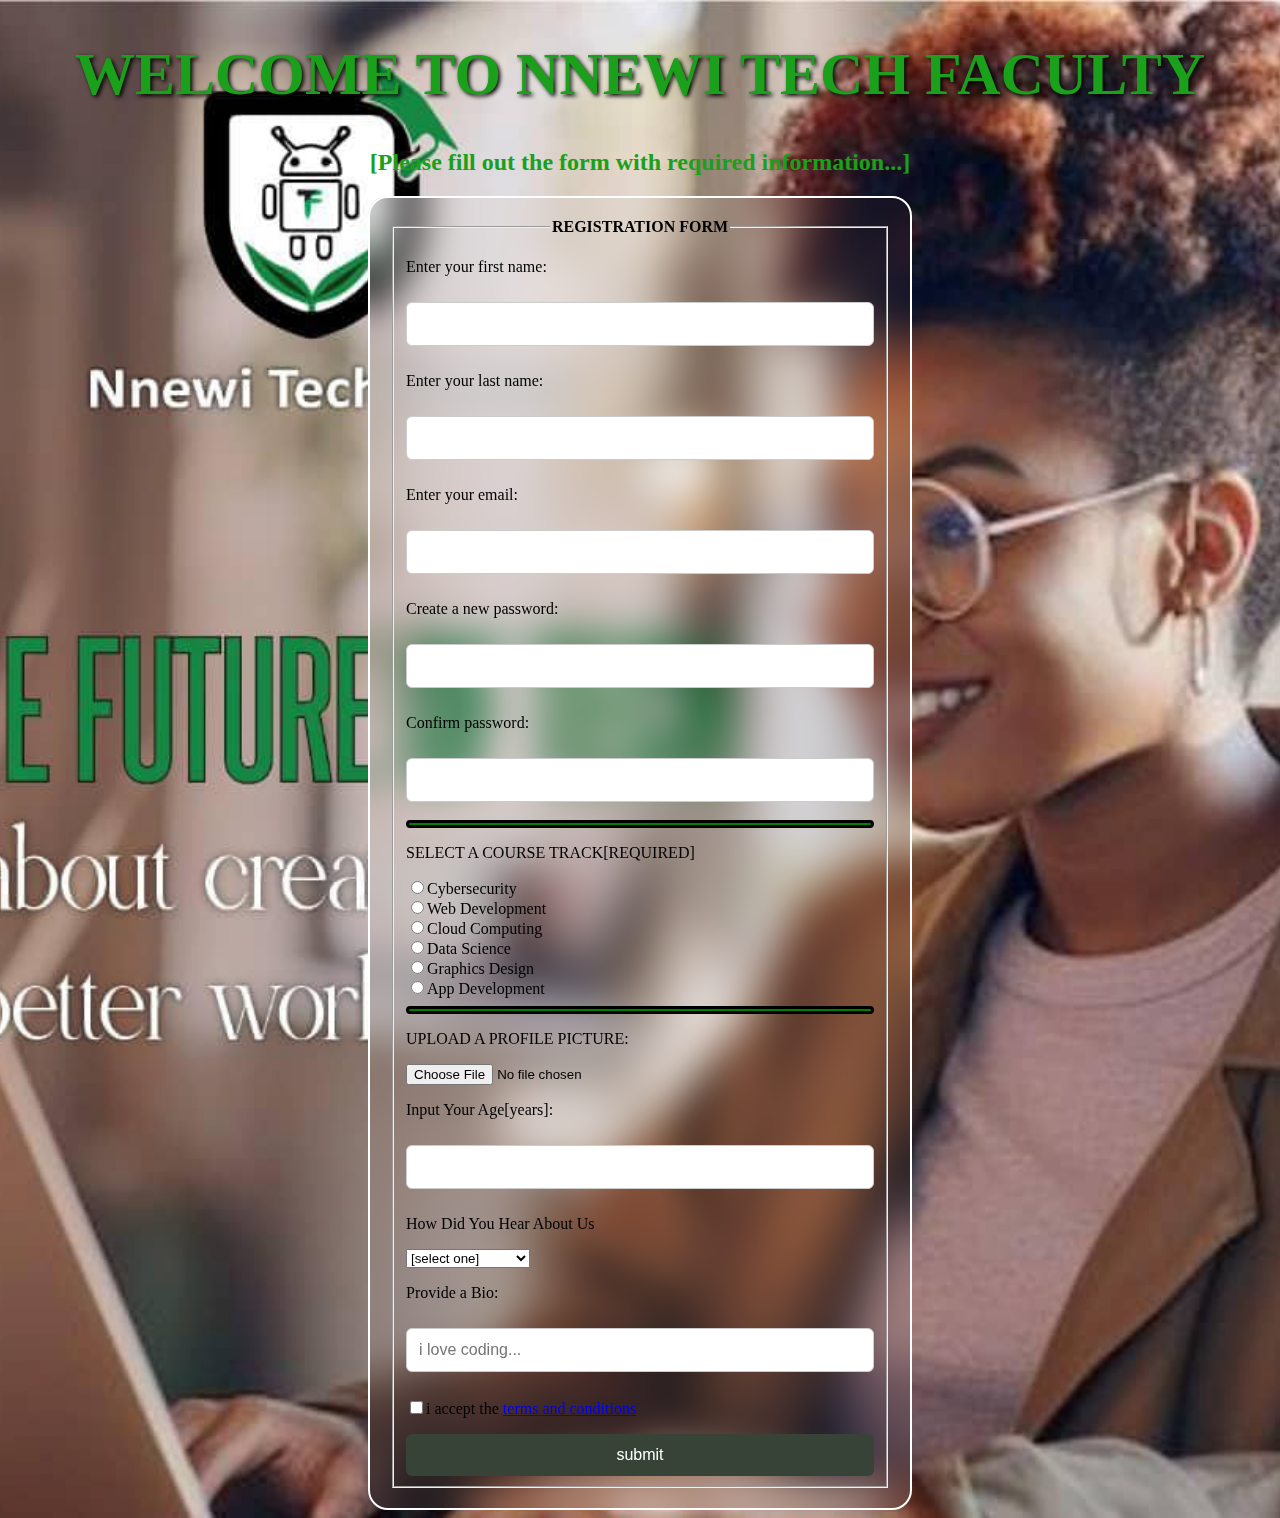
<file: index.html>
<!DOCTYPE html>
<html lang="en">
<head>
    <meta charset="UTF-8">
    <meta name="viewport" content="width=device-width, initial-scale=1.0">
    <title>Nnewi Tech Faculty</title>
    <link rel="stylesheet" href="form.css">
</head>
<body>
    <div class="lexcorps">
<h1>WELCOME TO NNEWI TECH FACULTY </h1>
<h2>[Please fill out the form with required information...]</h2>
    <form>
        <fieldset>
            <legend> <STRONg>REGISTRATION FORM</STRONg></legend>
            <P>Enter your first name:</P>
            <input type="text" name="Firstname"><br>
            <p>Enter your last name:</p>
            <input type="text" name="lastname"><br>
            <p>Enter your email:</p>
             <input type="email"name="email"><br>
             <p>Create a new password:</p>
             <input type="password" name="password"><br>
             <p>Confirm password:</p>
             <input type="password" name="password"><br>
             <hr>
             <p strong> SELECT A COURSE TRACK[REQUIRED]</p>
             <input type="radio" name="alex"/>Cybersecurity<br>
    <input type="radio" name="alex"/>Web Development<br>
    <input type="radio" name="alex"/>Cloud Computing<br>
    <input type="radio" name="alex"/>Data Science<br>
    <input type="radio" name="alex"/>Graphics Design<br>
    <input type="radio" name="alex"/>App Development
    <hr>
    <p strong>UPLOAD A PROFILE PICTURE:</p>
    <input type="file" name="File"><br>
    <p>Input Your Age[years]:</p>
    <input type="text" name="file"><br>
    <p>How Did You Hear About Us</p>
    <select name="" id="alex">
        <option value="volvo" >[select one]</option>
        <option value="benz">facebook</option>
        <option value="lambogini">x[formerly twitter]</option>
        <option value="audi">linkedn</option>
        <option value="gle">other</option>
       </select><br>
       <p strong> Provide a Bio:</p>
       <input type="text"name=""placeholder="i love coding..."><br>
       <p><input type="checkbox">i accept the <a href="a">terms and conditions</a></p>
       <button>submit</button>

</field>
</form>
</div>
</body>
</html>
</file>
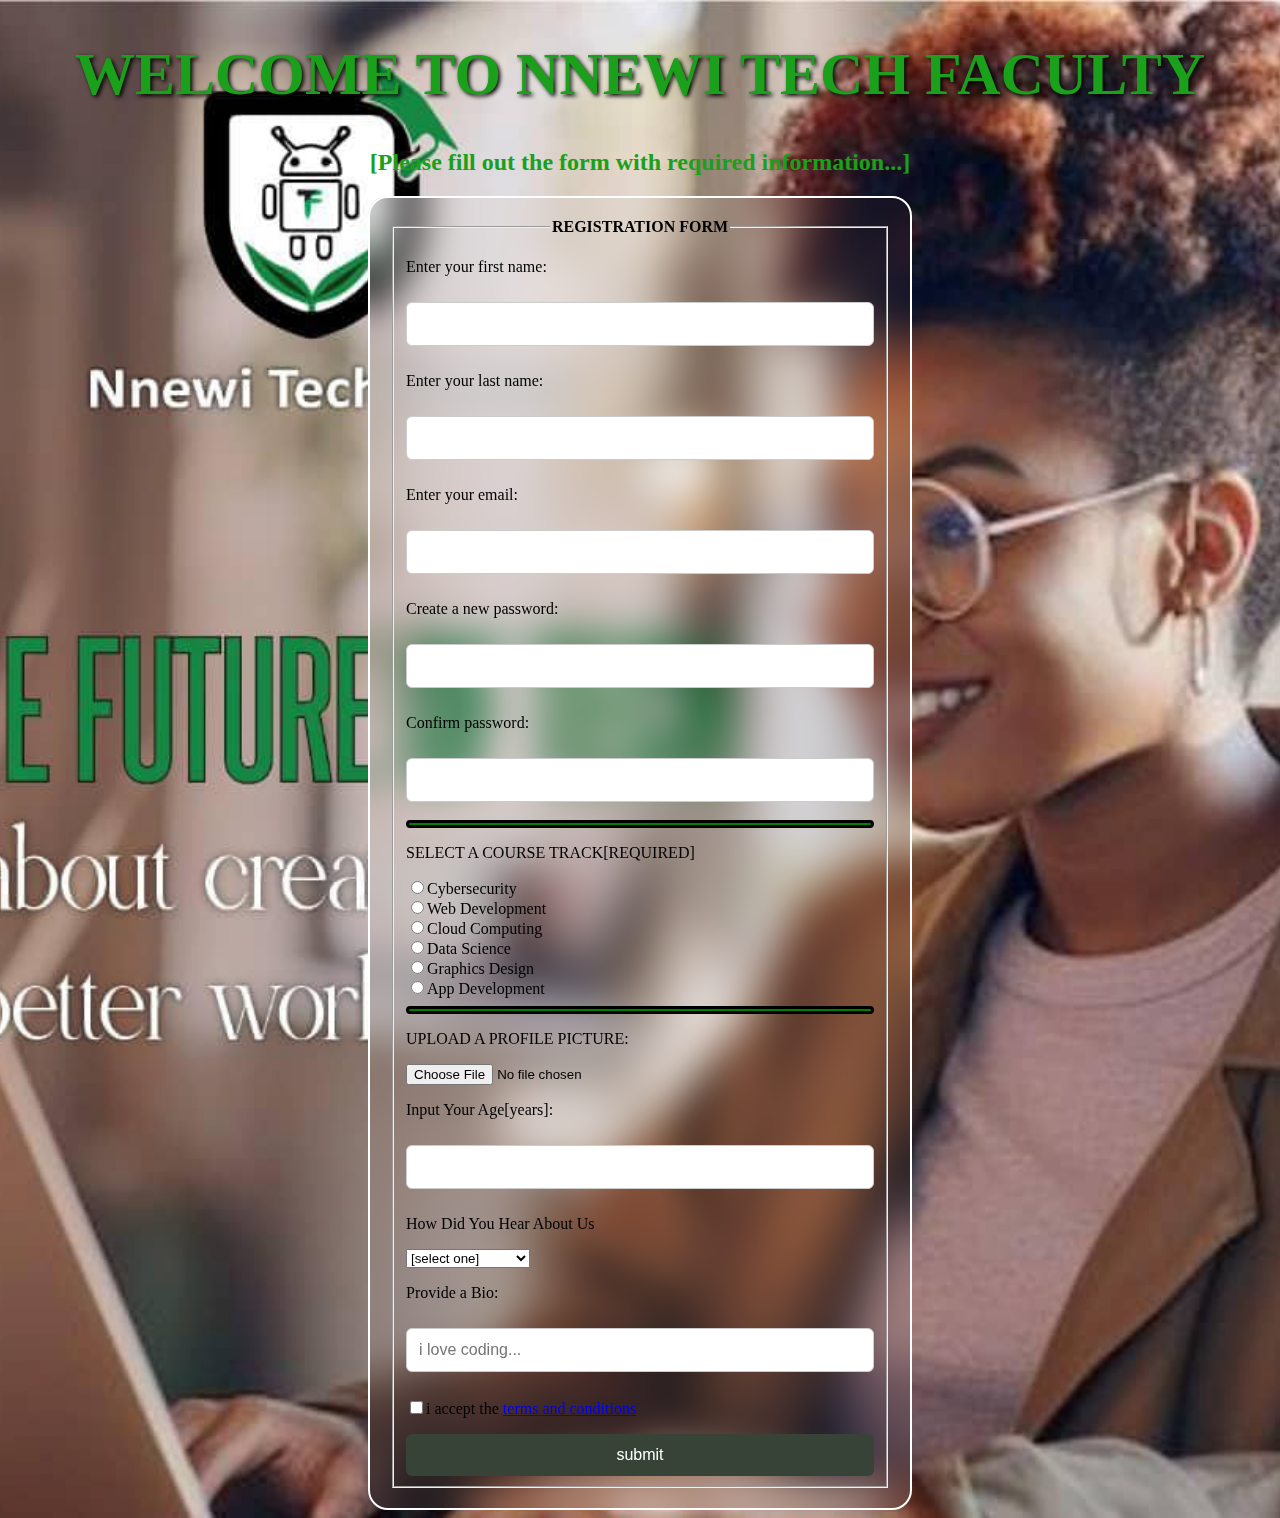
<file: form.html>
<!DOCTYPE html>
<html lang="en">
<head>
    <meta charset="UTF-8">
    <meta name="viewport" content="width=device-width, initial-scale=1.0">
    <title>Nnewi Tech Faculty</title>
    <link rel="stylesheet" href="form.css">
</head>
<body>
    <div class="lexcorps">
<h1>WELCOME TO NNEWI TECH FACULTY </h1>
<h2>[Please fill out the form with required information...]</h2>
    <form>
        <fieldset>
            <legend> <STRONg>REGISTRATION FORM</STRONg></legend>
            <P>Enter your first name:</P>
            <input type="text" name="Firstname"><br>
            <p>Enter your last name:</p>
            <input type="text" name="lastname"><br>
            <p>Enter your email:</p>
             <input type="email"name="email"><br>
             <p>Create a new password:</p>
             <input type="password" name="password"><br>
             <p>Confirm password:</p>
             <input type="password" name="password"><br>
             <hr>
             <p strong> SELECT A COURSE TRACK[REQUIRED]</p>
             <input type="radio" name="alex"/>Cybersecurity<br>
    <input type="radio" name="alex"/>Web Development<br>
    <input type="radio" name="alex"/>Cloud Computing<br>
    <input type="radio" name="alex"/>Data Science<br>
    <input type="radio" name="alex"/>Graphics Design<br>
    <input type="radio" name="alex"/>App Development
    <hr>
    <p strong>UPLOAD A PROFILE PICTURE:</p>
    <input type="file" name="File"><br>
    <p>Input Your Age[years]:</p>
    <input type="text" name="file"><br>
    <p>How Did You Hear About Us</p>
    <select name="" id="alex">
        <option value="volvo" >[select one]</option>
        <option value="benz">facebook</option>
        <option value="lambogini">x[formerly twitter]</option>
        <option value="audi">linkedn</option>
        <option value="gle">other</option>
       </select><br>
       <p strong> Provide a Bio:</p>
       <input type="text"name=""placeholder="i love coding..."><br>
       <p><input type="checkbox">i accept the <a href="a">terms and conditions</a></p>
       <button>submit</button>

</field>
</form>
</div>
</body>
</html>
</file>
<file: form.css>
body{
    background-color: #374337;
    background: url(WhatsApp\ Image\ 2024-11-09-0d48ae02.jpg) no-repeat;
    background-position: center;
    background-size: cover;
}
h1{
    width: 15px solid black;
    text-align: center;
    color: #1aa01a;
    font-size: 60px;
    text-shadow: 2px 2px 4px #000000;
} 
form{
    color: solid black;
    text-align: left;
    padding: 20px;
    margin-left: auto;
    margin-right: auto;
    max-width: 500px;
    background-color: #1aa01a;
    border-radius: 20px;
    background: transparent;
    border: 2px solid white;
border-radius: 20px;
backdrop-filter: blur(20px);}
h2{
    text-align: center;
    color: #1aa01a;
}
/* Button styling */
button {
    width: 100%;
    padding: 12px;
    background-color: #374337; /* Primary color */
    color: white;
    border: none;
    border-radius: 6px;
    font-size: 16px;
    cursor: pointer;
    transition: background-color 0.3s ease;
}

/* Button hover effect */
button:hover {
    background-color: #4c0334; /* Darker green on hover */
}
hr{
    height: 2px;
    background-color: green;
    border: 3px solid black;
    border-radius: 5px; 
}
input[type="text"], input[type="email"], input[type="password"] 
{
    width: 100%;
    padding: 12px;
    margin: 10px 0;
    border: 1px solid #ccc;
    border-radius: 6px;
    box-sizing: border-box;
    font-size: 16px;
}
legend{
    text-align: center;
}
</file>
